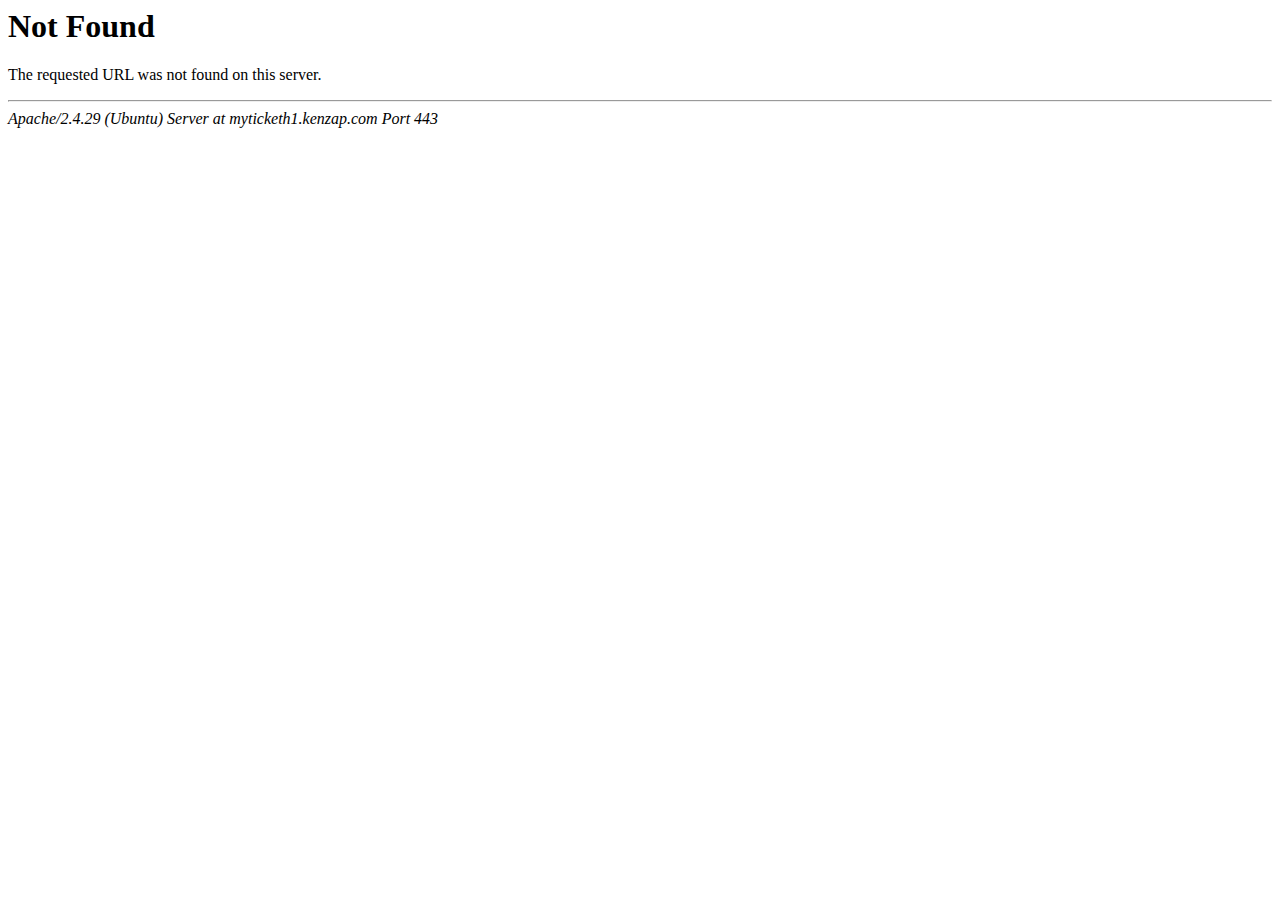
<file: fonts/glyphicons-halflings-regular-2.html>
<!DOCTYPE HTML PUBLIC "-//IETF//DTD HTML 2.0//EN">
<html><head>
<title>404 Not Found</title>
</head><body>
<h1>Not Found</h1>
<p>The requested URL was not found on this server.</p>
<hr>
<address>Apache/2.4.29 (Ubuntu) Server at myticketh1.kenzap.com Port 443</address>
</body></html>
</file>
